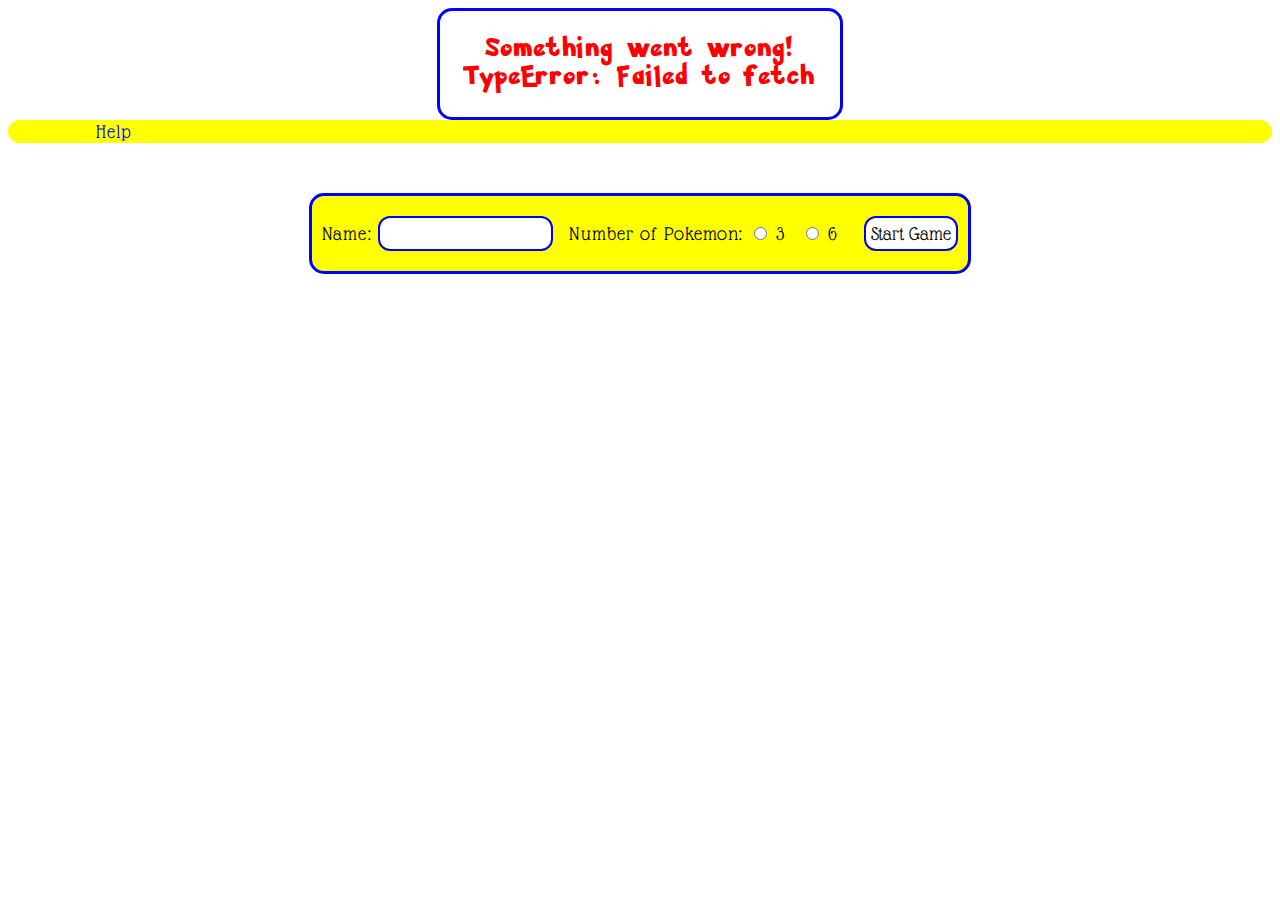
<file: html/index.html>
<!DOCTYPE html>
<html lang="en">
<head>
  <meta charset="UTF-8">
  <meta name="viewport" content="width=device-width, initial-scale=1.0">
  <title>PokeDeck Builder</title>
  <script defer src="../scripts/helpers.js"></script>
  <script defer src="../scripts/api.js"></script>
  <script defer src="../scripts/main.js"></script>
  <link rel="stylesheet" href="../css/style-main.css">
  <link rel="stylesheet" href="../css/style-index.css">
</head>
<body>
  <section class="error"></section>
  <header class="index-header">
    <nav>
      <a href="./help.html">Help</a>
    </nav>
  </header>
  <main>
    <div class="form">
      <form action="submit">
        <label for="playername">
          Name:
          <input type="text" name="playername" id="playername" required>
        </label>
        <label class="num-of-pokemon" for="num-of-pokemon">
          Number of Pokemon:
          <input name="num-of-pokemon" id="pokemon3" type="radio" required>
          <label class="num-of-pokemon" for="num-of-pokemon">3</label>
          <input type="radio" name="num-of-pokemon" id="pokemon6" required>
          <label class="num-of-pokemon" for="num-of-pokemon">6</label>
        </label>
        <button class="start-game">Start Game</button>
      </form>
    </div>
    <section class="battle-board">
      <div class="player1"></div>
      <div class="battlefield"></div>
      <div class="player2"></div>
    </section>
  </main>
</body>
</html>
</file>
<file: css/style-main.css>
@font-face {
  font-family: pokemon-hollow;
  src: url('../assets/pokemon-hollow.ttf')
}

@font-face {
  font-family: pokemon-solid;
  src: url('../assets/pokemon-solid.ttf')
}

@font-face {
  font-family: glass-antiqua;
  src: url('../assets/glass-antiqua.ttf')
}

html {
  font-family: glass-antiqua;
  font-size: 20px;
  letter-spacing: 1px;
  background: url('https://images-wixmp-ed30a86b8c4ca887773594c2.wixmp.com/f/7c1cfff2-db8d-44cd-8a13-cb2a4162fae6/dd2zouo-047f7b3f-b895-43ac-82a4-abb6ca12c52a.png?token=eyJ0eXAiOiJKV1QiLCJhbGciOiJIUzI1NiJ9.[base64].EFI6YQ0acRLpYHzupMAxV_N4KMcpNWT-_3RJ4TV-4eU') no-repeat center fixed; 
  -webkit-background-size: cover;
  -moz-background-size: cover;
  -o-background-size: cover;
  background-size: cover;
}

header {
  text-align: center;
  margin-bottom: 50px;
  display: grid;
  grid-template-columns: repeat(6, 1fr);
  align-items: center;
  background-color: yellow;
  border: 1px solid yellow;
  border-radius: 15px;
}

a {
  text-decoration: none;
}

a:visited {
  color: blue;
}
</file>
<file: css/style-index.css>
.error {
  margin: 0 auto;
  display: none;
  border: 3px solid blue;
  border-radius: 15px;
  padding: 25px;
  text-align: center;
  background-color: white;
  width: fit-content;
  color: red;
  font-family: pokemon-solid;
  letter-spacing: 3px;
}

.form {
  margin: 0 auto;
  width: fit-content;
  border: 3px solid blue;
  border-radius: 15px;
  background-color: yellow;
  padding: 20px 10px;
}

label {
  padding-right: 10px;
}

#playername, button {
  font-family: glass-antiqua;
  border: 2px solid blue;
  border-radius: 12px;
  padding: 5px;
  font-size: 20px;
  text-align: center;
  background-color: white;
}

.start-game:hover {
  background-color: lightgreen;
}

.player1, .player2 {
  text-align: center;
  margin: 5px 0px;
  display: grid;
  align-items: center;
  border-radius: 15px;
  column-gap: 10px;
  padding-bottom: 10px;
}

.p1-pokemon-card, .p2-pokemon-card {
  margin: 0 auto;
  border: 2px solid blue;
  border-radius: 15px;
  height: 200px;
  width: 80px;
  padding: 30px 40px 0px 40px;
  font-size: 16px;
  background-color: yellow;
}

.columns3 {
  display: grid;
  grid-template-columns: repeat(4, 1fr);
}

.columns6 {
  display: grid;
  grid-template-columns: repeat(7, 1fr);
}

h2 {
  background-color: yellow;
  border: 2px solid blue;
  border-radius: 10px;
  width: fit-content;
  padding: 5px;
  margin-left: 20px;
}

p {
  height: fit-content;
  margin: 0;
}

.battlefield button{
  margin: 0 auto;
  display: block;
  height: 200px;
  width: 100%;
  background-image: url('https://images-wixmp-ed30a86b8c4ca887773594c2.wixmp.com/f/80ff523f-ff84-457d-a547-464588d3a3d3/denyxek-e3205bd3-ce6c-4134-bf04-445592a06071.png/v1/fill/w_1056,h_757,q_70,strp/grass_background_by_willdinomaster55_denyxek-pre.jpg?token=eyJ0eXAiOiJKV1QiLCJhbGciOiJIUzI1NiJ9.[base64].UlInvElbjeEtOtkhNTo-VQ9ZALi79Tcj7_breRrqGOU');
  -webkit-background-size: cover;
  -moz-background-size: cover;
  -o-background-size: cover;
  background-size: cover;
  margin-right: 5px;
  margin-bottom: 15px;
  font-size: 30px;
}

@media (max-width: 750px) {
  .player1, .player2 {
    grid-template-columns: 1fr;
    row-gap: 5px;
  }
  .battle-board {
    display: grid;
    grid-template-columns: repeat(3, 1fr);
  }
  .battlefield button {
    margin-top: 105px;
    height: 86%;
  }
}
</file>
